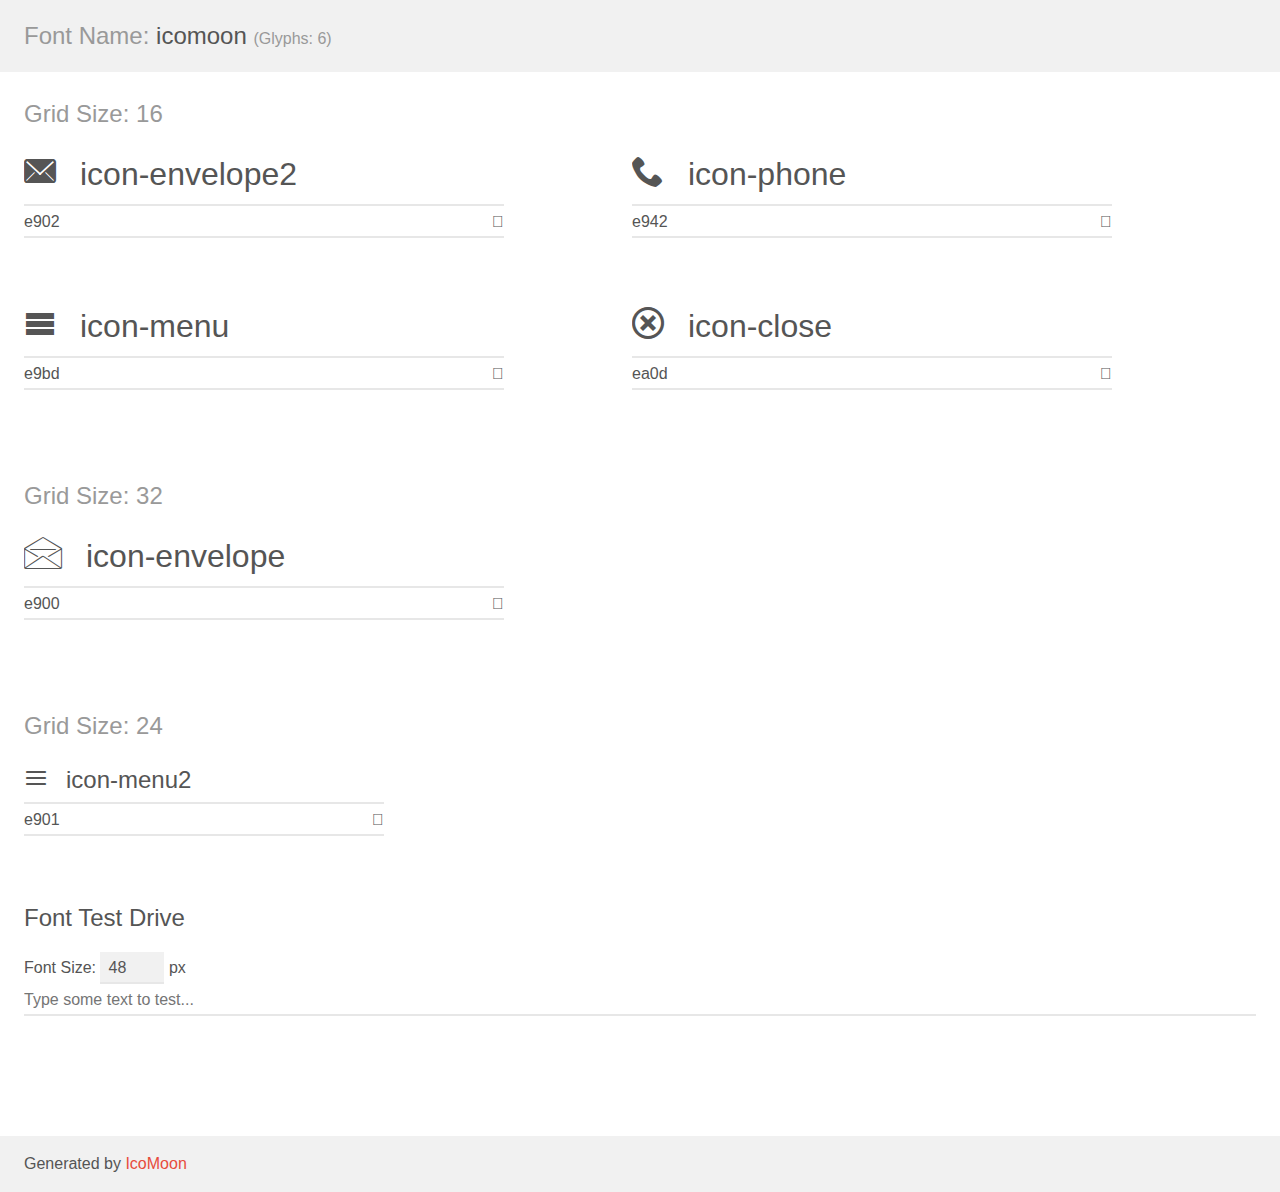
<file: icomoon/demo.html>
<!doctype html>
<html>
<head>
    <meta charset="utf-8">
    <title>IcoMoon Demo</title>
    <meta name="description" content="An Icon Font Generated By IcoMoon.io">
    <meta name="viewport" content="width=device-width, initial-scale=1">
    <link rel="stylesheet" href="demo-files/demo.css">
    <link rel="stylesheet" href="style.css"></head>
<body>
    <div class="bgc1 clearfix">
        <h1 class="mhmm mvm"><span class="fgc1">Font Name:</span> icomoon <small class="fgc1">(Glyphs:&nbsp;6)</small></h1>
    </div>
    <div class="clearfix mhl ptl">
        <h1 class="mvm mtn fgc1">Grid Size: 16</h1>
        <div class="glyph fs1">
            <div class="clearfix bshadow0 pbs">
                <span class="icon-envelope2">
                
                </span>
                <span class="mls"> icon-envelope2</span>
            </div>
            <fieldset class="fs0 size1of1 clearfix hidden-false">
                <input type="text" readonly value="e902" class="unit size1of2" />
                <input type="text" maxlength="1" readonly value="&#xe902;" class="unitRight size1of2 talign-right" />
            </fieldset>
            <div class="fs0 bshadow0 clearfix hidden-true">
                <span class="unit pvs fgc1">liga: </span>
                <input type="text" readonly value="" class="liga unitRight" />
            </div>
        </div>
        <div class="glyph fs1">
            <div class="clearfix bshadow0 pbs">
                <span class="icon-phone">
                
                </span>
                <span class="mls"> icon-phone</span>
            </div>
            <fieldset class="fs0 size1of1 clearfix hidden-false">
                <input type="text" readonly value="e942" class="unit size1of2" />
                <input type="text" maxlength="1" readonly value="&#xe942;" class="unitRight size1of2 talign-right" />
            </fieldset>
            <div class="fs0 bshadow0 clearfix hidden-true">
                <span class="unit pvs fgc1">liga: </span>
                <input type="text" readonly value="phone, telephone" class="liga unitRight" />
            </div>
        </div>
        <div class="glyph fs1">
            <div class="clearfix bshadow0 pbs">
                <span class="icon-menu">
                
                </span>
                <span class="mls"> icon-menu</span>
            </div>
            <fieldset class="fs0 size1of1 clearfix hidden-false">
                <input type="text" readonly value="e9bd" class="unit size1of2" />
                <input type="text" maxlength="1" readonly value="&#xe9bd;" class="unitRight size1of2 talign-right" />
            </fieldset>
            <div class="fs0 bshadow0 clearfix hidden-true">
                <span class="unit pvs fgc1">liga: </span>
                <input type="text" readonly value="menu, list3" class="liga unitRight" />
            </div>
        </div>
        <div class="glyph fs1">
            <div class="clearfix bshadow0 pbs">
                <span class="icon-close">
                
                </span>
                <span class="mls"> icon-close</span>
            </div>
            <fieldset class="fs0 size1of1 clearfix hidden-false">
                <input type="text" readonly value="ea0d" class="unit size1of2" />
                <input type="text" maxlength="1" readonly value="&#xea0d;" class="unitRight size1of2 talign-right" />
            </fieldset>
            <div class="fs0 bshadow0 clearfix hidden-true">
                <span class="unit pvs fgc1">liga: </span>
                <input type="text" readonly value="cancel-circle, close" class="liga unitRight" />
            </div>
        </div>
    </div>
    <div class="clearfix mhl ptl">
        <h1 class="mvm mtn fgc1">Grid Size: 32</h1>
        <div class="glyph fs2">
            <div class="clearfix bshadow0 pbs">
                <span class="icon-envelope">
                
                </span>
                <span class="mls"> icon-envelope</span>
            </div>
            <fieldset class="fs0 size1of1 clearfix hidden-false">
                <input type="text" readonly value="e900" class="unit size1of2" />
                <input type="text" maxlength="1" readonly value="&#xe900;" class="unitRight size1of2 talign-right" />
            </fieldset>
            <div class="fs0 bshadow0 clearfix hidden-true">
                <span class="unit pvs fgc1">liga: </span>
                <input type="text" readonly value="" class="liga unitRight" />
            </div>
        </div>
    </div>
    <div class="clearfix mhl ptl">
        <h1 class="mvm mtn fgc1">Grid Size: 24</h1>
        <div class="glyph fs3">
            <div class="clearfix bshadow0 pbs">
                <span class="icon-menu2">
                
                </span>
                <span class="mls"> icon-menu2</span>
            </div>
            <fieldset class="fs0 size1of1 clearfix hidden-false">
                <input type="text" readonly value="e901" class="unit size1of2" />
                <input type="text" maxlength="1" readonly value="&#xe901;" class="unitRight size1of2 talign-right" />
            </fieldset>
            <div class="fs0 bshadow0 clearfix hidden-true">
                <span class="unit pvs fgc1">liga: </span>
                <input type="text" readonly value="" class="liga unitRight" />
            </div>
        </div>
    </div>

    <!--[if gt IE 8]><!-->
    <div class="mhl clearfix mbl">
        <h1>Font Test Drive</h1>
        <label>
            Font Size: <input id="fontSize" type="number" class="textbox0 mbm"
            min="8" value="48" />
            px
        </label>
        <input id="testText" type="text" class="phl size1of1 mvl"
        placeholder="Type some text to test..." value=""/>
        <div id="testDrive" class="icon-">&nbsp;
        </div>
    </div>
    <!--<![endif]-->
    <div class="bgc1 clearfix">
        <p class="mhl">Generated by <a href="https://icomoon.io/app">IcoMoon</a></p>
    </div>

    <script src="demo-files/demo.js"></script>
</body>
</html>
</file>
<file: icomoon/demo-files/demo.css>
body {
  padding: 0;
  margin: 0;
  font-family: sans-serif;
  font-size: 1em;
  line-height: 1.5;
  color: #555;
  background: #fff;
}
h1 {
  font-size: 1.5em;
  font-weight: normal;
}
small {
  font-size: .66666667em;
}
a {
  color: #e74c3c;
  text-decoration: none;
}
a:hover, a:focus {
  box-shadow: 0 1px #e74c3c;
}
.bshadow0, input {
  box-shadow: inset 0 -2px #e7e7e7;
}
input:hover {
  box-shadow: inset 0 -2px #ccc;
}
input, fieldset {
  font-family: sans-serif;
  font-size: 1em;
  margin: 0;
  padding: 0;
  border: 0;
}
input {
  color: inherit;
  line-height: 1.5;
  height: 1.5em;
  padding: .25em 0;
}
input:focus {
  outline: none;
  box-shadow: inset 0 -2px #449fdb;
}
.glyph {
  font-size: 16px;
  width: 15em;
  padding-bottom: 1em;
  margin-right: 4em;
  margin-bottom: 1em;
  float: left;
  overflow: hidden;
}
.liga {
  width: 80%;
  width: calc(100% - 2.5em);
}
.talign-right {
  text-align: right;
}
.talign-center {
  text-align: center;
}
.bgc1 {
  background: #f1f1f1;
}
.fgc1 {
  color: #999;
}
.fgc0 {
  color: #000;
}
p {
  margin-top: 1em;
  margin-bottom: 1em;
}
.mvm {
  margin-top: .75em;
  margin-bottom: .75em;
}
.mtn {
  margin-top: 0;
}
.mtl, .mal {
  margin-top: 1.5em;
}
.mbl, .mal {
  margin-bottom: 1.5em;
}
.mal, .mhl {
  margin-left: 1.5em;
  margin-right: 1.5em;
}
.mhmm {
  margin-left: 1em;
  margin-right: 1em;
}
.mls {
  margin-left: .25em;
}
.ptl {
  padding-top: 1.5em;
}
.pbs, .pvs {
  padding-bottom: .25em;
}
.pvs, .pts {
  padding-top: .25em;
}
.unit {
  float: left;
}
.unitRight {
  float: right;
}
.size1of2 {
  width: 50%;
}
.size1of1 {
  width: 100%;
}
.clearfix:before, .clearfix:after {
  content: " ";
  display: table;
}
.clearfix:after {
  clear: both;
}
.hidden-true {
  display: none;
}
.textbox0 {
  width: 3em;
  background: #f1f1f1;
  padding: .25em .5em;
  line-height: 1.5;
  height: 1.5em;
}
#testDrive {
  display: block;
  padding-top: 24px;
  line-height: 1.5;
}
.fs0 {
  font-size: 16px;
}
.fs1 {
  font-size: 32px;
}
.fs2 {
  font-size: 32px;
}
.fs3 {
  font-size: 24px;
}
</file>
<file: icomoon/style.css>
@font-face {
  font-family: 'icomoon';
  src:  url('fonts/icomoon.eot?ohhsll');
  src:  url('fonts/icomoon.eot?ohhsll#iefix') format('embedded-opentype'),
    url('fonts/icomoon.ttf?ohhsll') format('truetype'),
    url('fonts/icomoon.woff?ohhsll') format('woff'),
    url('fonts/icomoon.svg?ohhsll#icomoon') format('svg');
  font-weight: normal;
  font-style: normal;
}

[class^="icon-"], [class*=" icon-"] {
  /* use !important to prevent issues with browser extensions that change fonts */
  font-family: 'icomoon' !important;
  speak: none;
  font-style: normal;
  font-weight: normal;
  font-variant: normal;
  text-transform: none;
  line-height: 1;

  /* Better Font Rendering =========== */
  -webkit-font-smoothing: antialiased;
  -moz-osx-font-smoothing: grayscale;
}

.icon-envelope2:before {
  content: "\e902";
}
.icon-phone:before {
  content: "\e942";
}
.icon-menu:before {
  content: "\e9bd";
}
.icon-close:before {
  content: "\ea0d";
}
.icon-envelope:before {
  content: "\e900";
}
.icon-menu2:before {
  content: "\e901";
}
</file>
